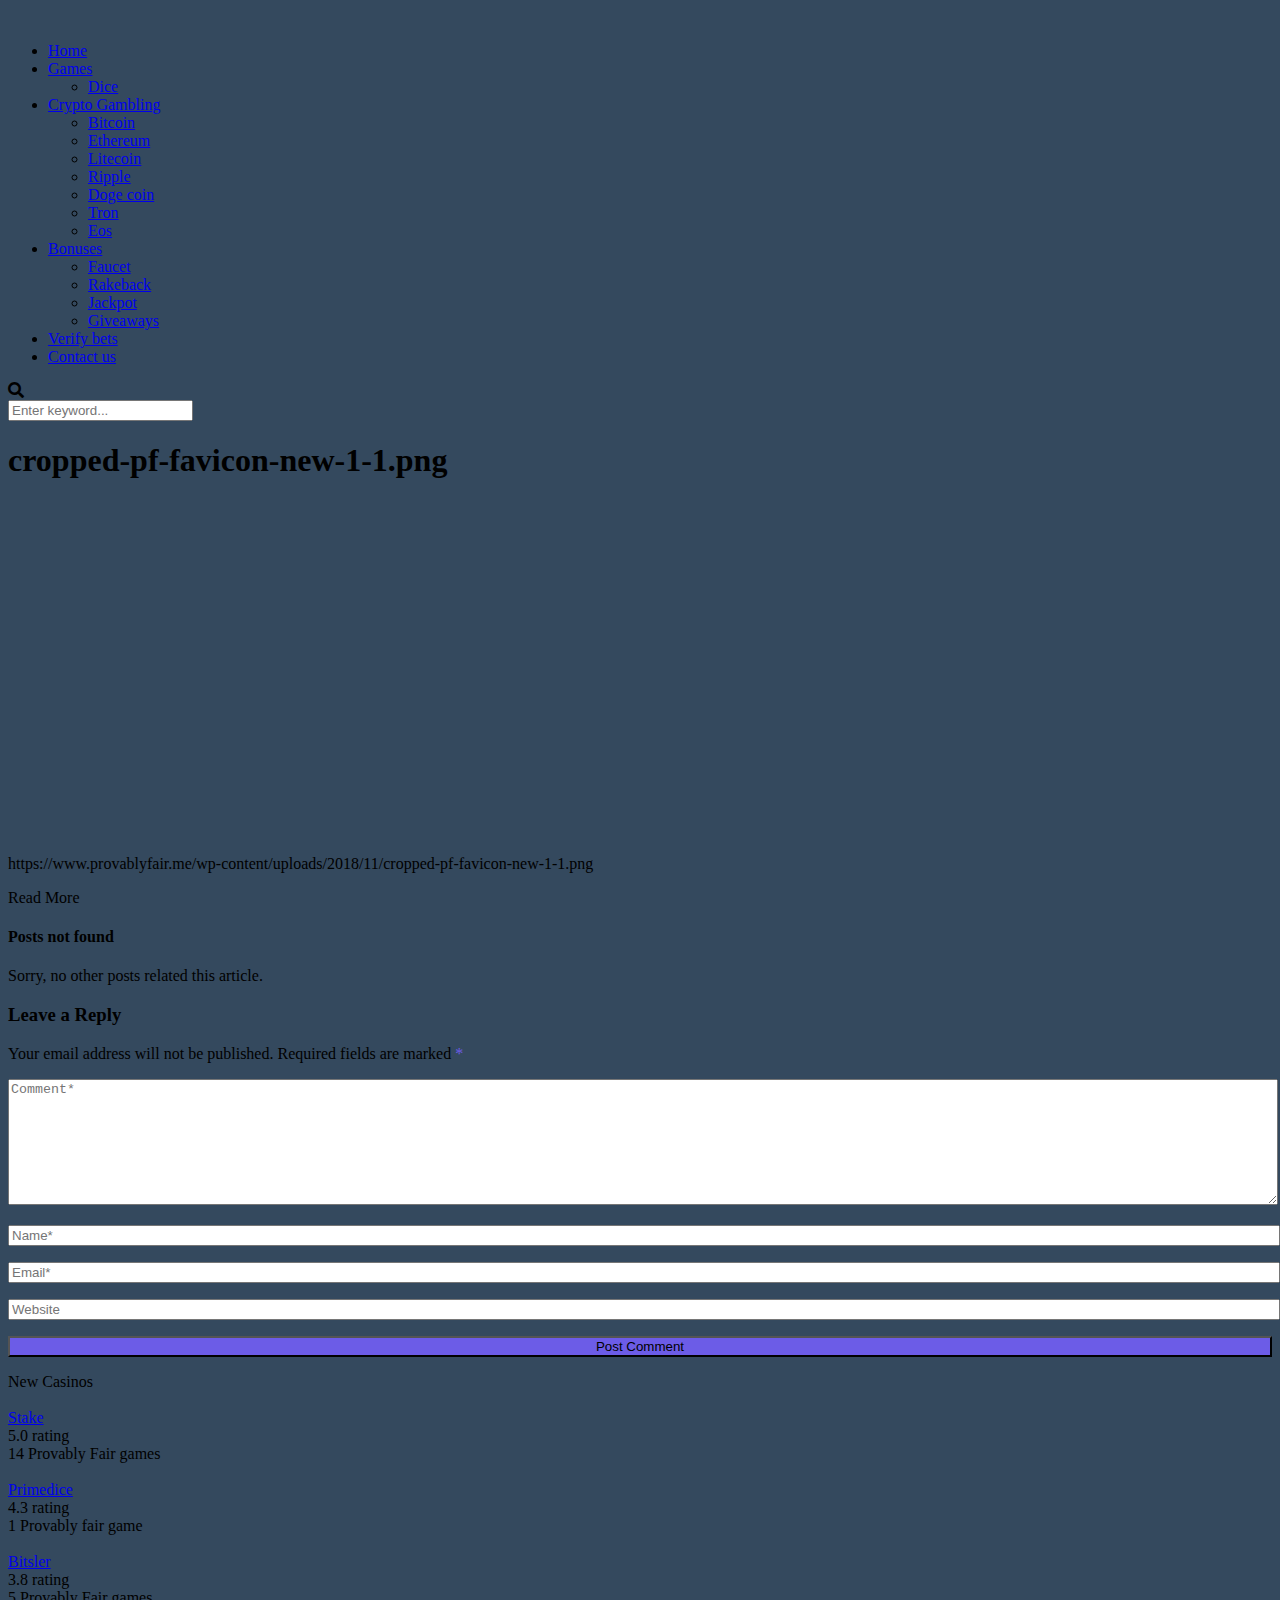
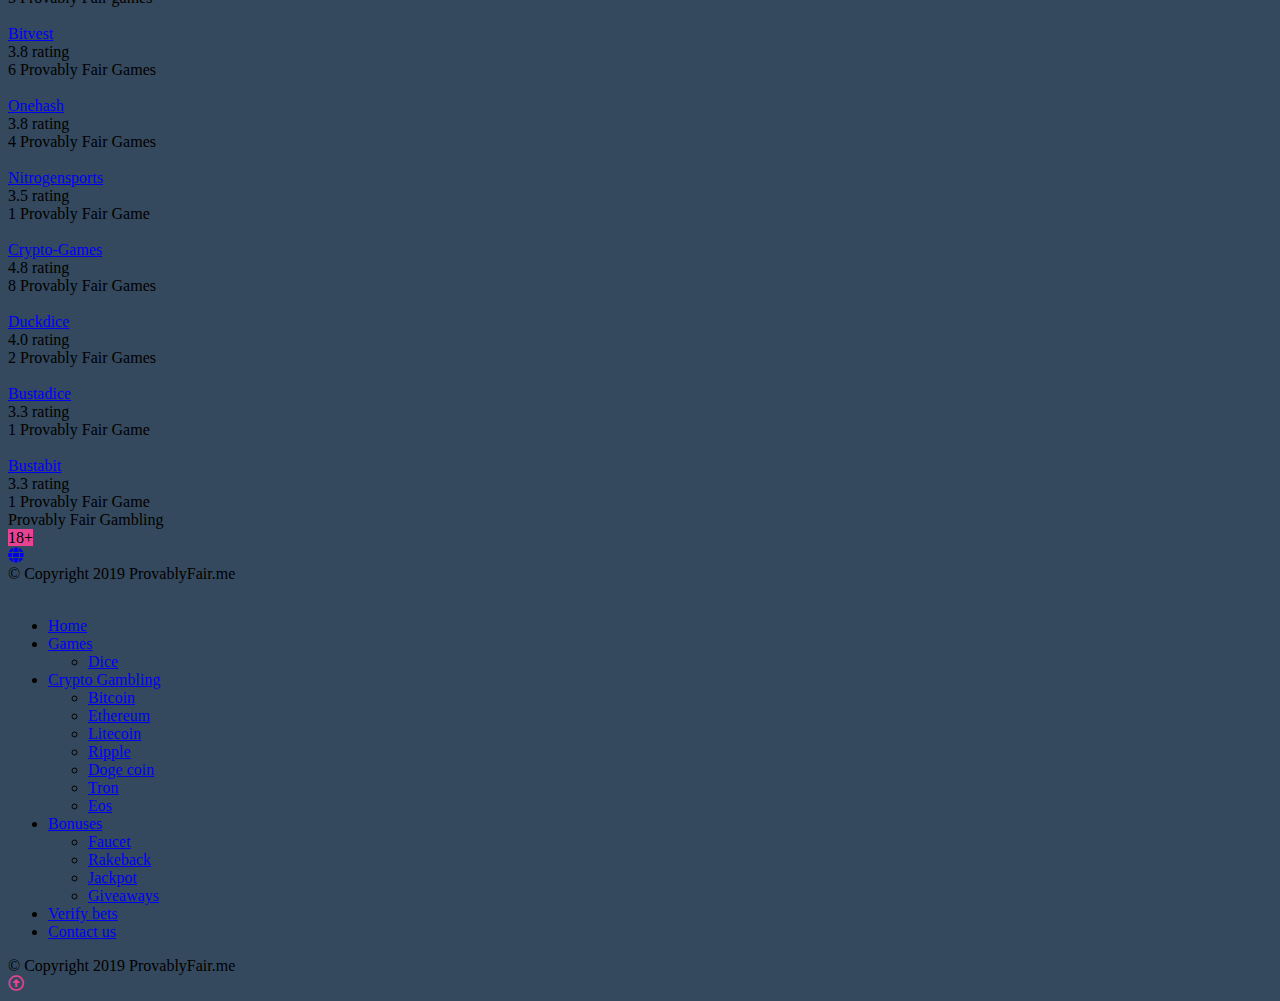
<file: favicon.html>
<!DOCTYPE html>
<html lang="en-US">
<head>
    <meta charset="UTF-8" />
    <meta http-equiv="X-UA-Compatible" content="IE=edge" />
    <meta name="viewport" id="viewport" content="width=device-width, initial-scale=1.0, maximum-scale=1.0, minimum-scale=1.0, user-scalable=no" />
	
	<!-- This site is optimized with the Yoast SEO plugin v14.8 - https://yoast.com/wordpress/plugins/seo/ -->
	<title>cropped-pf-favicon-new-1-1.png - Provably Fair</title>
	<meta name="robots" content="index, follow" />
	<meta name="googlebot" content="index, follow, max-snippet:-1, max-image-preview:large, max-video-preview:-1" />
	<meta name="bingbot" content="index, follow, max-snippet:-1, max-image-preview:large, max-video-preview:-1" />
	<link rel="canonical" href="https://www.provablyfair.me/wp-content/uploads/2018/11/cropped-pf-favicon-new-1-1.png" />
	<meta property="og:locale" content="en_US" />
	<meta property="og:type" content="article" />
	<meta property="og:title" content="cropped-pf-favicon-new-1-1.png - Provably Fair" />
	<meta property="og:description" content="https://www.provablyfair.me/wp-content/uploads/2018/11/cropped-pf-favicon-new-1-1.png" />
	<meta property="og:url" content="https://www.provablyfair.me/wp-content/uploads/2018/11/cropped-pf-favicon-new-1-1.png" />
	<meta property="og:site_name" content="Provably Fair" />
	<meta property="og:image" content="https://www.provablyfair.me/wp-content/uploads/2018/11/cropped-pf-favicon-new-1-1.png" />
	<meta property="og:image:width" content="512" />
	<meta property="og:image:height" content="512" />
	<meta name="twitter:card" content="summary_large_image" />
	<script type="application/ld+json" class="yoast-schema-graph">{"@context":"https://schema.org","@graph":[{"@type":"WebSite","@id":"https://www.provablyfair.me/#website","url":"https://www.provablyfair.me/","name":"Provably Fair","description":"Provably Fair Gambling","potentialAction":[{"@type":"SearchAction","target":"https://www.provablyfair.me/?s={search_term_string}","query-input":"required name=search_term_string"}],"inLanguage":"en-US"},{"@type":"WebPage","@id":"https://www.provablyfair.me/wp-content/uploads/2018/11/cropped-pf-favicon-new-1-1.png#webpage","url":"https://www.provablyfair.me/wp-content/uploads/2018/11/cropped-pf-favicon-new-1-1.png","name":"cropped-pf-favicon-new-1-1.png - Provably Fair","isPartOf":{"@id":"https://www.provablyfair.me/#website"},"datePublished":"2018-11-18T15:27:10+00:00","dateModified":"2018-11-18T15:27:10+00:00","inLanguage":"en-US","potentialAction":[{"@type":"ReadAction","target":["https://www.provablyfair.me/wp-content/uploads/2018/11/cropped-pf-favicon-new-1-1.png"]}]}]}</script>
	<!-- / Yoast SEO plugin. -->


<link rel='dns-prefetch' href='//fonts.googleapis.com' />
<link rel='dns-prefetch' href='//use.fontawesome.com' />
<link rel='dns-prefetch' href='//s.w.org' />
<link rel="alternate" type="application/rss+xml" title="Provably Fair &raquo; Feed" href="https://www.provablyfair.me/feed/" />
<link rel="alternate" type="application/rss+xml" title="Provably Fair &raquo; Comments Feed" href="https://www.provablyfair.me/comments/feed/" />
<link rel="alternate" type="application/rss+xml" title="Provably Fair &raquo; cropped-pf-favicon-new-1-1.png Comments Feed" href="https://www.provablyfair.me/feed/?attachment_id=5409" />
<!-- This site uses the Google Analytics by ExactMetrics plugin v6.2.2 - Using Analytics tracking - https://www.exactmetrics.com/ -->
<script type="text/javascript" data-cfasync="false">
	var em_version         = '6.2.2';
	var em_track_user      = true;
	var em_no_track_reason = '';
	
	var disableStr = 'ga-disable-UA-12041153-2';

	/* Function to detect opted out users */
	function __gaTrackerIsOptedOut() {
		return document.cookie.indexOf(disableStr + '=true') > -1;
	}

	/* Disable tracking if the opt-out cookie exists. */
	if ( __gaTrackerIsOptedOut() ) {
		window[disableStr] = true;
	}

	/* Opt-out function */
	function __gaTrackerOptout() {
	  document.cookie = disableStr + '=true; expires=Thu, 31 Dec 2099 23:59:59 UTC; path=/';
	  window[disableStr] = true;
	}

	if ( 'undefined' === typeof gaOptout ) {
		function gaOptout() {
			__gaTrackerOptout();
		}
	}
	
	if ( em_track_user ) {
		(function(i,s,o,g,r,a,m){i['GoogleAnalyticsObject']=r;i[r]=i[r]||function(){
			(i[r].q=i[r].q||[]).push(arguments)},i[r].l=1*new Date();a=s.createElement(o),
			m=s.getElementsByTagName(o)[0];a.async=1;a.src=g;m.parentNode.insertBefore(a,m)
		})(window,document,'script','//www.google-analytics.com/analytics.js','__gaTracker');

window.ga = __gaTracker;		__gaTracker('create', 'UA-12041153-2', 'auto');
		__gaTracker('set', 'forceSSL', true);
		__gaTracker('send','pageview', location.pathname + location.search + location.hash);
		__gaTracker( function() { window.ga = __gaTracker; } );
	} else {
		console.log( "" );
		(function() {
			/* https://developers.google.com/analytics/devguides/collection/analyticsjs/ */
			var noopfn = function() {
				return null;
			};
			var noopnullfn = function() {
				return null;
			};
			var Tracker = function() {
				return null;
			};
			var p = Tracker.prototype;
			p.get = noopfn;
			p.set = noopfn;
			p.send = noopfn;
			var __gaTracker = function() {
				var len = arguments.length;
				if ( len === 0 ) {
					return;
				}
				var f = arguments[len-1];
				if ( typeof f !== 'object' || f === null || typeof f.hitCallback !== 'function' ) {
					console.log( 'Not running function __gaTracker(' + arguments[0] + " ....) because you are not being tracked. " + em_no_track_reason );
					return;
				}
				try {
					f.hitCallback();
				} catch (ex) {

				}
			};
			__gaTracker.create = function() {
				return new Tracker();
			};
			__gaTracker.getByName = noopnullfn;
			__gaTracker.getAll = function() {
				return [];
			};
			__gaTracker.remove = noopfn;
			window['__gaTracker'] = __gaTracker;
			window.ga = __gaTracker;		})();
		}
</script>
<!-- / Google Analytics by ExactMetrics -->
		<script type="text/javascript">
			window._wpemojiSettings = {"baseUrl":"https:\/\/s.w.org\/images\/core\/emoji\/13.0.0\/72x72\/","ext":".png","svgUrl":"https:\/\/s.w.org\/images\/core\/emoji\/13.0.0\/svg\/","svgExt":".svg","source":{"concatemoji":"https:\/\/www.provablyfair.me\/wp-includes\/js\/wp-emoji-release.min.js?ver=5.5"}};
			!function(e,a,t){var r,n,o,i,p=a.createElement("canvas"),s=p.getContext&&p.getContext("2d");function c(e,t){var a=String.fromCharCode;s.clearRect(0,0,p.width,p.height),s.fillText(a.apply(this,e),0,0);var r=p.toDataURL();return s.clearRect(0,0,p.width,p.height),s.fillText(a.apply(this,t),0,0),r===p.toDataURL()}function l(e){if(!s||!s.fillText)return!1;switch(s.textBaseline="top",s.font="600 32px Arial",e){case"flag":return!c([127987,65039,8205,9895,65039],[127987,65039,8203,9895,65039])&&(!c([55356,56826,55356,56819],[55356,56826,8203,55356,56819])&&!c([55356,57332,56128,56423,56128,56418,56128,56421,56128,56430,56128,56423,56128,56447],[55356,57332,8203,56128,56423,8203,56128,56418,8203,56128,56421,8203,56128,56430,8203,56128,56423,8203,56128,56447]));case"emoji":return!c([55357,56424,8205,55356,57212],[55357,56424,8203,55356,57212])}return!1}function d(e){var t=a.createElement("script");t.src=e,t.defer=t.type="text/javascript",a.getElementsByTagName("head")[0].appendChild(t)}for(i=Array("flag","emoji"),t.supports={everything:!0,everythingExceptFlag:!0},o=0;o<i.length;o++)t.supports[i[o]]=l(i[o]),t.supports.everything=t.supports.everything&&t.supports[i[o]],"flag"!==i[o]&&(t.supports.everythingExceptFlag=t.supports.everythingExceptFlag&&t.supports[i[o]]);t.supports.everythingExceptFlag=t.supports.everythingExceptFlag&&!t.supports.flag,t.DOMReady=!1,t.readyCallback=function(){t.DOMReady=!0},t.supports.everything||(n=function(){t.readyCallback()},a.addEventListener?(a.addEventListener("DOMContentLoaded",n,!1),e.addEventListener("load",n,!1)):(e.attachEvent("onload",n),a.attachEvent("onreadystatechange",function(){"complete"===a.readyState&&t.readyCallback()})),(r=t.source||{}).concatemoji?d(r.concatemoji):r.wpemoji&&r.twemoji&&(d(r.twemoji),d(r.wpemoji)))}(window,document,window._wpemojiSettings);
		</script>
		<style type="text/css">
img.wp-smiley,
img.emoji {
	display: inline !important;
	border: none !important;
	box-shadow: none !important;
	height: 1em !important;
	width: 1em !important;
	margin: 0 .07em !important;
	vertical-align: -0.1em !important;
	background: none !important;
	padding: 0 !important;
}
</style>
	<link rel='stylesheet' id='wp-block-library-css'  href='https://www.provablyfair.me/wp-includes/css/dist/block-library/style.min.css?ver=5.5' type='text/css' media='all' />
<link rel='stylesheet' id='mercury-fonts-css'  href='//fonts.googleapis.com/css?family=Roboto%3A300%2C400%2C700%2C900&#038;ver=3.1.1' type='text/css' media='all' />
<link rel='stylesheet' id='font-awesome-free-css'  href='//use.fontawesome.com/releases/v5.8.2/css/all.css?ver=5.8.2' type='text/css' media='all' />
<link rel='stylesheet' id='owl-carousel-css'  href='https://www.provablyfair.me/wp-content/themes/mercury/css/owl.carousel.min.css?ver=2.3.4' type='text/css' media='all' />
<link rel='stylesheet' id='owl-carousel-animate-css'  href='https://www.provablyfair.me/wp-content/themes/mercury/css/animate.css?ver=2.3.4' type='text/css' media='all' />
<link rel='stylesheet' id='mercury-style-css'  href='https://www.provablyfair.me/wp-content/themes/mercury/style.css?ver=3.1.1' type='text/css' media='all' />
<style id='mercury-style-inline-css' type='text/css'>


/* Main Color */

.has-mercury-main-color,
.home-page .textwidget a:hover,
.space-header-2-top-soc a:hover,
.space-header-menu ul.main-menu li a:hover,
.space-header-menu ul.main-menu li:hover a,
.space-header-2-nav ul.main-menu li a:hover,
.space-header-2-nav ul.main-menu li:hover a,
.space-page-content a:hover,
.space-comments-form-box p.comment-notes span.required,
form.comment-form p.comment-notes span.required {
	color: #6c5ce7;
}

input[type="submit"],
.has-mercury-main-background-color,
.space-block-title span:after,
.space-widget-title span:after,
.space-companies-archive-item-button a,
.space-companies-sidebar-item-button a,
.space-casinos-3-archive-item-count,
.space-games-archive-item-button a,
.space-games-sidebar-item-button a,
.space-aces-single-bonus-info-button-ins a,
.space-bonuses-archive-item-button a,
.home-page .widget_mc4wp_form_widget .space-widget-title::after,
.space-content-section .widget_mc4wp_form_widget .space-widget-title::after {
	background-color: #6c5ce7;
}

.space-header-menu ul.main-menu li a:hover,
.space-header-menu ul.main-menu li:hover a,
.space-header-2-nav ul.main-menu li a:hover,
.space-header-2-nav ul.main-menu li:hover a {
	border-bottom: 2px solid #6c5ce7;
}
.space-header-2-top-soc a:hover {
	border: 1px solid #6c5ce7;
}

/* Second Color */

.has-mercury-second-color,
.space-page-content a,
.space-page-content ul li:before,
.home-page .textwidget ul li:before,
.space-widget ul li a:hover,
.home-page .textwidget a,
#recentcomments li a:hover,
#recentcomments li span.comment-author-link a:hover,
h3.comment-reply-title small a,
.space-companies-sidebar-2-item-desc a,
.space-companies-sidebar-item-title p a,
.space-companies-archive-item-short-desc a,
.space-companies-2-archive-item-desc a,
.space-casinos-3-archive-item-terms-ins a,
.space-casino-content-info a,
.space-casino-style-2-calltoaction-text-ins a,
.space-casino-details-item-title span,
.space-casino-style-2-ratings-all-item-value i,
.space-casino-style-2-calltoaction-text-ins a,
.space-casino-content-short-desc a,
.space-casino-header-short-desc a,
.space-casino-content-rating-stars i,
.space-casino-content-rating-overall .star-rating .star,
.space-companies-archive-item-rating .star-rating .star,
.space-casino-content-logo-stars i,
.space-casino-content-logo-stars .star-rating .star,
.space-companies-2-archive-item-rating .star-rating .star,
.space-casinos-3-archive-item-rating-box .star-rating .star,
.space-casinos-4-archive-item-title .star-rating .star,
.space-companies-sidebar-2-item-rating .star-rating .star,
.space-comments-list-item-date a.comment-reply-link,
.space-categories-list-box ul li a,
#scrolltop,
.widget_mc4wp_form_widget .mc4wp-response a,
.space-header-height.dark .space-header-menu ul.main-menu li a:hover,
.space-header-height.dark .space-header-menu ul.main-menu li:hover a,
.space-header-2-height.dark .space-header-2-nav ul.main-menu li a:hover,
.space-header-2-height.dark .space-header-2-nav ul.main-menu li:hover a,
.space-header-2-height.dark .space-header-2-top-soc a:hover,
.space-casino-header-logo-rating i {
	color: #e84393;
}

.space-title-box-category a,
.has-mercury-second-background-color,
.space-casino-details-item-links a:hover,
.space-news-2-small-item-img-category a,
.space-news-2-item-big-box-category span,
.space-block-title span:before,
.space-widget-title span:before,
.space-news-4-item.small-news-block .space-news-4-item-img-category a,
.space-news-4-item.big-news-block .space-news-4-item-top-category span,
.space-news-6-item-top-category span,
.space-news-7-item-category span,
.space-news-3-item-img-category a,
.space-news-8-item-title-category span,
.space-news-9-item-info-category span,
.space-archive-loop-item-img-category a,
.space-casinos-3-archive-item:first-child .space-casinos-3-archive-item-count,
.space-single-bonus.space-dark-style .space-aces-single-bonus-info-button-ins a,
.space-bonuses-archive-item.space-dark-style .space-bonuses-archive-item-button a,
nav.pagination a,
nav.comments-pagination a,
nav.pagination-post a span.page-number,
.widget_tag_cloud a,
.space-footer-top-age span,
.space-footer-top-soc a:hover,
.home-page .widget_mc4wp_form_widget .mc4wp-form-fields .space-subscribe-filds button,
.space-content-section .widget_mc4wp_form_widget .mc4wp-form-fields .space-subscribe-filds button {
	background-color: #e84393;
}

.space-footer-top-soc a:hover,
.space-header-2-height.dark .space-header-2-top-soc a:hover,
.space-categories-list-box ul li a {
	border: 1px solid #e84393;
}

.space-header-height.dark .space-header-menu ul.main-menu li a:hover,
.space-header-height.dark .space-header-menu ul.main-menu li:hover a,
.space-header-2-height.dark .space-header-2-nav ul.main-menu li a:hover,
.space-header-2-height.dark .space-header-2-nav ul.main-menu li:hover a {
	border-bottom: 2px solid #e84393;
}
</style>
<link rel='stylesheet' id='mercury-media-css'  href='https://www.provablyfair.me/wp-content/themes/mercury/css/media.css?ver=3.1.1' type='text/css' media='all' />
<script type='text/javascript' id='exactmetrics-frontend-script-js-extra'>
/* <![CDATA[ */
var exactmetrics_frontend = {"js_events_tracking":"true","download_extensions":"zip,mp3,mpeg,pdf,docx,pptx,xlsx,rar","inbound_paths":"[{\"path\":\"\\\/go\\\/\",\"label\":\"affiliate\"},{\"path\":\"\\\/recommend\\\/\",\"label\":\"affiliate\"},{\"path\":\"\\\/out\\\/\",\"label\":\"Affiliate\"}]","home_url":"https:\/\/www.provablyfair.me","hash_tracking":"true"};
/* ]]> */
</script>
<script type='text/javascript' src='https://www.provablyfair.me/wp-content/plugins/google-analytics-dashboard-for-wp/assets/js/frontend.min.js?ver=6.2.2' id='exactmetrics-frontend-script-js'></script>
<script type='text/javascript' src='https://www.provablyfair.me/wp-includes/js/jquery/jquery.js?ver=1.12.4-wp' id='jquery-js'></script>
<link rel="https://api.w.org/" href="https://www.provablyfair.me/wp-json/" /><link rel="alternate" type="application/json" href="https://www.provablyfair.me/wp-json/wp/v2/media/5409" /><link rel="EditURI" type="application/rsd+xml" title="RSD" href="https://www.provablyfair.me/xmlrpc.php?rsd" />
<link rel="wlwmanifest" type="application/wlwmanifest+xml" href="https://www.provablyfair.me/wp-includes/wlwmanifest.xml" /> 
<meta name="generator" content="WordPress 5.5" />
<link rel='shortlink' href='https://www.provablyfair.me/?p=5409' />
<link rel="alternate" type="application/json+oembed" href="https://www.provablyfair.me/wp-json/oembed/1.0/embed?url=https%3A%2F%2Fwww.provablyfair.me%2Fcropped-pf-favicon-new-1-1-png%2F" />
<link rel="alternate" type="text/xml+oembed" href="https://www.provablyfair.me/wp-json/oembed/1.0/embed?url=https%3A%2F%2Fwww.provablyfair.me%2Fcropped-pf-favicon-new-1-1-png%2F&#038;format=xml" />
		<script>
			document.documentElement.className = document.documentElement.className.replace( 'no-js', 'js' );
		</script>
				<style>
			.no-js img.lazyload { display: none; }
			figure.wp-block-image img.lazyloading { min-width: 150px; }
							.lazyload, .lazyloading { opacity: 0; }
				.lazyloaded {
					opacity: 1;
					transition: opacity 400ms;
					transition-delay: 0ms;
				}
					</style>
		<meta name="theme-color" content="#222222" />
<meta name="msapplication-navbutton-color" content="#222222" /> 
<meta name="apple-mobile-web-app-status-bar-style" content="#222222" />
<style type="text/css" id="custom-background-css">
body.custom-background { background-color: #34495e; }
</style>
	<link rel="icon" href="https://www.provablyfair.me/wp-content/uploads/2019/10/cropped-Provabyfair-favicon-32x32.png" sizes="32x32" />
<link rel="icon" href="https://www.provablyfair.me/wp-content/uploads/2019/10/cropped-Provabyfair-favicon-192x192.png" sizes="192x192" />
<link rel="apple-touch-icon" href="https://www.provablyfair.me/wp-content/uploads/2019/10/cropped-Provabyfair-favicon-180x180.png" />
<meta name="msapplication-TileImage" content="https://www.provablyfair.me/wp-content/uploads/2019/10/cropped-Provabyfair-favicon-270x270.png" />
		<style type="text/css" id="wp-custom-css">
			.space-page-content-meta.box-100.relative {display:none!important; }

.space-page-content input[type="text"],
.space-page-content input[type="tel"],
.space-page-content input[type="email"],
.space-page-content input[type="password"],
.space-page-content input[type="url"],
.space-page-content input[type="submit"],
.space-page-content textarea,
.space-page-content select 
{
	width: 100%;
	}
		</style>
		</head>
<body class="attachment attachment-template-default single single-attachment postid-5409 attachmentid-5409 attachment-png custom-background wp-custom-logo">
<div class="space-box relative enabled">

<!-- Header Start -->

<div class="space-header-height relative  dark">
	<div class="space-header-wrap space-header-float relative">
				<div class="space-header relative">
			<div class="space-header-ins space-wrapper relative">
				<div class="space-header-logo box-25 left relative">
					<div class="space-header-logo-ins relative">
						<a href="https://www.provablyfair.me/" title="Provably Fair"><img  alt="Provably Fair" data-src="https://www.provablyfair.me/wp-content/uploads/2018/02/cropped-logo-footer.png" class="lazyload" src="[data-uri]"><noscript><img  alt="Provably Fair" data-src="https://www.provablyfair.me/wp-content/uploads/2018/02/cropped-logo-footer.png" class="lazyload" src="[data-uri]"><noscript><img src="https://www.provablyfair.me/wp-content/uploads/2018/02/cropped-logo-footer.png" alt="Provably Fair"></noscript></noscript></a>					</div>
				</div>
				<div class="space-header-menu box-75 left relative">
					<ul id="menu-main-menu" class="main-menu"><li id="menu-item-5769" class="menu-item menu-item-type-custom menu-item-object-custom menu-item-home menu-item-5769"><a href="https://www.provablyfair.me">Home</a></li>
<li id="menu-item-167" class="menu-item menu-item-type-post_type menu-item-object-page menu-item-has-children menu-item-167"><a href="https://www.provablyfair.me/provably-fair-games/">Games</a>
<ul class="sub-menu">
	<li id="menu-item-5918" class="menu-item menu-item-type-taxonomy menu-item-object-game-category menu-item-5918"><a href="https://www.provablyfair.me/game-category/dice/">Dice</a></li>
</ul>
</li>
<li id="menu-item-5922" class="menu-item menu-item-type-post_type menu-item-object-page menu-item-has-children menu-item-5922"><a href="https://www.provablyfair.me/crypto-gambling/">Crypto Gambling</a>
<ul class="sub-menu">
	<li id="menu-item-5924" class="menu-item menu-item-type-taxonomy menu-item-object-deposit-method menu-item-5924"><a href="https://www.provablyfair.me/deposit-method/btc/">Bitcoin</a></li>
	<li id="menu-item-5929" class="menu-item menu-item-type-taxonomy menu-item-object-deposit-method menu-item-5929"><a href="https://www.provablyfair.me/deposit-method/eth/">Ethereum</a></li>
	<li id="menu-item-5925" class="menu-item menu-item-type-taxonomy menu-item-object-deposit-method menu-item-5925"><a href="https://www.provablyfair.me/deposit-method/ltc/">Litecoin</a></li>
	<li id="menu-item-5926" class="menu-item menu-item-type-taxonomy menu-item-object-deposit-method menu-item-5926"><a href="https://www.provablyfair.me/deposit-method/xrp/">Ripple</a></li>
	<li id="menu-item-5928" class="menu-item menu-item-type-taxonomy menu-item-object-deposit-method menu-item-5928"><a href="https://www.provablyfair.me/deposit-method/doge/">Doge coin</a></li>
	<li id="menu-item-5923" class="menu-item menu-item-type-taxonomy menu-item-object-deposit-method menu-item-5923"><a href="https://www.provablyfair.me/deposit-method/trx/">Tron</a></li>
	<li id="menu-item-5927" class="menu-item menu-item-type-taxonomy menu-item-object-deposit-method menu-item-5927"><a href="https://www.provablyfair.me/deposit-method/eos/">Eos</a></li>
</ul>
</li>
<li id="menu-item-170" class="new menu-item menu-item-type-post_type menu-item-object-page menu-item-has-children menu-item-170"><a href="https://www.provablyfair.me/bonuses/">Bonuses</a>
<ul class="sub-menu">
	<li id="menu-item-5931" class="menu-item menu-item-type-taxonomy menu-item-object-bonus-category menu-item-5931"><a href="https://www.provablyfair.me/bonus-category/faucet/">Faucet</a></li>
	<li id="menu-item-5930" class="menu-item menu-item-type-taxonomy menu-item-object-bonus-category menu-item-5930"><a href="https://www.provablyfair.me/bonus-category/rakeback/">Rakeback</a></li>
	<li id="menu-item-5932" class="menu-item menu-item-type-taxonomy menu-item-object-bonus-category menu-item-5932"><a href="https://www.provablyfair.me/bonus-category/jackpot/">Jackpot</a></li>
	<li id="menu-item-5933" class="menu-item menu-item-type-taxonomy menu-item-object-bonus-category menu-item-5933"><a href="https://www.provablyfair.me/bonus-category/giveaways/">Giveaways</a></li>
</ul>
</li>
<li id="menu-item-5837" class="menu-item menu-item-type-post_type menu-item-object-page menu-item-5837"><a href="https://www.provablyfair.me/verify-bets/">Verify bets</a></li>
<li id="menu-item-5775" class="menu-item menu-item-type-post_type menu-item-object-page menu-item-5775"><a href="https://www.provablyfair.me/contact/">Contact us</a></li>
</ul>					<div class="space-header-search absolute">
						<i class="fas fa-search desktop-search-button"></i>
					</div>
					<div class="space-mobile-menu-icon absolute">
						<div></div>
						<div></div>
						<div></div>
					</div>
				</div>
			</div>
		</div>
	</div>
</div>
<div class="space-header-search-block fixed">
	<div class="space-header-search-block-ins absolute">
				<form role="search" method="get" class="space-default-search-form" action="https://www.provablyfair.me/">
			<input type="search" value="" name="s" placeholder="Enter keyword...">
		</form>	</div>
	<div class="space-close-icon desktop-search-close-button absolute">
		<div class="to-right absolute"></div>
		<div class="to-left absolute"></div>
	</div>
</div>

<!-- Header End -->
<div id="post-5409" class="post-5409 attachment type-attachment status-inherit hentry">

	<!-- Title Box Start -->

<div class="space-title-box box-100 relative">
	<div class="space-title-box-ins space-page-wrapper relative">
		<div class="space-title-box-h1 relative">
			<h1>cropped-pf-favicon-new-1-1.png</h1>
								</div>
	</div>
</div>
<div class="space-title-box-category-wrap relative">
	<div class="space-title-box-category relative">
			</div>
</div>

<!-- Title Box End -->

<!-- Page Section Start -->

<div class="space-page-section box-100 relative">
	<div class="space-page-section-ins space-page-wrapper relative">
		<div class="space-content-section box-75 left relative">
			<div class="space-page-content-wrap relative">

								
				<div class="space-page-content-meta box-100 relative">
					<div class="space-page-content-meta-avatar absolute">
						<img alt=''  data-srcset="https://secure.gravatar.com/avatar/16a6a7e147f80178bb6c0989a2dbf324?s=100&#038;d=retro&#038;r=g 2x"  height='50' width='50' loading='lazy' data-src="https://secure.gravatar.com/avatar/16a6a7e147f80178bb6c0989a2dbf324?s=50&#038;d=retro&#038;r=g" class="avatar avatar-50 photo lazyload" src="[data-uri]" /><noscript><img alt='' src='https://secure.gravatar.com/avatar/16a6a7e147f80178bb6c0989a2dbf324?s=50&#038;d=retro&#038;r=g' srcset="https://secure.gravatar.com/avatar/16a6a7e147f80178bb6c0989a2dbf324?s=100&#038;d=retro&#038;r=g 2x" class='avatar avatar-50 photo' height='50' width='50' loading='lazy'/></noscript>					</div>
					<div class="space-page-content-meta-ins relative">
						<div class="space-page-content-meta-author relative">
							by <a href="https://www.provablyfair.me/author/admin/" title="Posts by admin" rel="author">admin</a>						</div>
						<div class="space-page-content-meta-data relative">
							<div class="space-page-content-meta-data-ins relative">
								<span class="date"><i class="far fa-clock"></i> November 18, 2018</span><span><i class="far fa-comment"></i> 0</span><span><i class="fas fa-eye"></i> 40</span>							</div>
						</div>
					</div>
				</div>

				
				<div class="space-page-content-featured-img box-100 relative">
					<img  alt="cropped-pf-favicon-new-1-1.png"  data-src="https://www.provablyfair.me/wp-content/uploads/2018/11/cropped-pf-favicon-new-1-1.png" class="space-desktop-view lazyload" src="[data-uri]"><noscript><img src="https://www.provablyfair.me/wp-content/uploads/2018/11/cropped-pf-favicon-new-1-1.png" alt="cropped-pf-favicon-new-1-1.png" class="space-desktop-view"></noscript>
					<img  alt="cropped-pf-favicon-new-1-1.png"  data-src="https://www.provablyfair.me/wp-content/uploads/2018/11/cropped-pf-favicon-new-1-1.png" class="space-mobile-view lazyload" src="[data-uri]"><noscript><img src="https://www.provablyfair.me/wp-content/uploads/2018/11/cropped-pf-favicon-new-1-1.png" alt="cropped-pf-favicon-new-1-1.png" class="space-mobile-view"></noscript>
									</div>

				
				<div class="space-page-content-box-wrap relative">
					<div class="space-page-content box-100 relative">
						<p class="attachment"><a href='https://www.provablyfair.me/wp-content/uploads/2018/11/cropped-pf-favicon-new-1-1.png'><img width="300" height="300"   alt="" loading="lazy" data-srcset="https://www.provablyfair.me/wp-content/uploads/2018/11/cropped-pf-favicon-new-1-1-300x300.png 300w, https://www.provablyfair.me/wp-content/uploads/2018/11/cropped-pf-favicon-new-1-1-150x150.png 150w, https://www.provablyfair.me/wp-content/uploads/2018/11/cropped-pf-favicon-new-1-1-270x270.png 270w, https://www.provablyfair.me/wp-content/uploads/2018/11/cropped-pf-favicon-new-1-1-192x192.png 192w, https://www.provablyfair.me/wp-content/uploads/2018/11/cropped-pf-favicon-new-1-1-180x180.png 180w, https://www.provablyfair.me/wp-content/uploads/2018/11/cropped-pf-favicon-new-1-1-32x32.png 32w, https://www.provablyfair.me/wp-content/uploads/2018/11/cropped-pf-favicon-new-1-1.png 512w"  data-src="https://www.provablyfair.me/wp-content/uploads/2018/11/cropped-pf-favicon-new-1-1-300x300.png" data-sizes="(max-width: 300px) 100vw, 300px" class="attachment-medium size-medium lazyload" src="[data-uri]" /><noscript><img width="300" height="300" src="https://www.provablyfair.me/wp-content/uploads/2018/11/cropped-pf-favicon-new-1-1-300x300.png" class="attachment-medium size-medium" alt="" loading="lazy" srcset="https://www.provablyfair.me/wp-content/uploads/2018/11/cropped-pf-favicon-new-1-1-300x300.png 300w, https://www.provablyfair.me/wp-content/uploads/2018/11/cropped-pf-favicon-new-1-1-150x150.png 150w, https://www.provablyfair.me/wp-content/uploads/2018/11/cropped-pf-favicon-new-1-1-270x270.png 270w, https://www.provablyfair.me/wp-content/uploads/2018/11/cropped-pf-favicon-new-1-1-192x192.png 192w, https://www.provablyfair.me/wp-content/uploads/2018/11/cropped-pf-favicon-new-1-1-180x180.png 180w, https://www.provablyfair.me/wp-content/uploads/2018/11/cropped-pf-favicon-new-1-1-32x32.png 32w, https://www.provablyfair.me/wp-content/uploads/2018/11/cropped-pf-favicon-new-1-1.png 512w" sizes="(max-width: 300px) 100vw, 300px" /></noscript></a></p>
<p>https://www.provablyfair.me/wp-content/uploads/2018/11/cropped-pf-favicon-new-1-1.png</p>
					</div>
				</div>

								
				
			</div>

			
			<!-- Read More Start -->

						<div class="space-news-3 box-100 read-more-block relative">
				<div class="space-news-3-ins space-page-wrapper relative">
					<div class="space-block-title relative">
						<span>Read More</span>
					</div>
					<div class="space-news-3-items box-100 relative">

						
						<div class="space-page-content-wrap relative">
							<div class="space-page-content page-template box-100 relative">
								<h4>Posts not found</h4>
								<p>
									Sorry, no other posts related this article.								</p>
							</div>
						</div>

						
					</div>
				</div>
			</div>
			<!-- Read More End -->

			
			
			<!-- Comments Start -->

							<div id="comments" class="space-comments box-100 relative">
					<div class="space-comments-ins case-15 white relative">
						<div class="space-comments-wrap space-page-content relative">

								<div id="respond" class="comment-respond">
		<h3 id="reply-title" class="comment-reply-title">Leave a Reply <small><a rel="nofollow" id="cancel-comment-reply-link" href="/cropped-pf-favicon-new-1-1-png/#respond" style="display:none;">Cancel reply</a></small></h3><form action="https://www.provablyfair.me/wp-comments-post.php" method="post" id="commentform" class="comment-form"><p class="comment-notes"><span id="email-notes">Your email address will not be published.</span> Required fields are marked <span class="required">*</span></p><p class="comment-form-comment"><textarea id="comment" name="comment" cols="45" rows="8"  aria-required="true" required="required" placeholder="Comment*"></textarea></p><p class="comment-form-author"><input id="author" name="author" type="text" value="" size="30" placeholder="Name*" /></p>
<p class="comment-form-email"><input id="email" name="email" type="email" value="" size="30" aria-describedby="email-notes" placeholder="Email*" /></p>
<p class="comment-form-url"><input id="url" name="url" type="url" value="" size="30" placeholder="Website" /></p>
<p class="form-submit"><input name="submit" type="submit" id="submit" class="submit" value="Post Comment" /> <input type='hidden' name='comment_post_ID' value='5409' id='comment_post_ID' />
<input type='hidden' name='comment_parent' id='comment_parent' value='0' />
</p></form>	</div><!-- #respond -->
							</div>
					</div>
				</div>
			<!-- Comments End -->

			
		</div>
		<div class="space-sidebar-section box-25 right relative">

				
	<div class="space-widget relative space-companies-sidebar-2-widget">

				<div class="space-block-title relative">
			<span>New Casinos</span>
		</div>
		
		<div class="space-companies-sidebar-2-items-wrap relative">
			<div class="space-companies-sidebar-2-items box-100 relative">

				
				<div class="space-companies-sidebar-2-item box-100 relative">
					<div class="space-companies-sidebar-2-item-ins relative">
						<div class="space-companies-sidebar-2-item-img left relative">
														<a href="https://www.provablyfair.me/casino/stake-verifier/" title="Stake">
								<img  alt="Stake" data-src="https://www.provablyfair.me/wp-content/uploads/2019/05/stake-bitcoin-casino-provably-fair-100x100.jpg" class="lazyload" src="[data-uri]"><noscript><img src="https://www.provablyfair.me/wp-content/uploads/2019/05/stake-bitcoin-casino-provably-fair-100x100.jpg" alt="Stake"></noscript>
							</a>
													</div>

						<div class="space-companies-sidebar-2-item-title-box left relative">
							<div class="space-companies-sidebar-2-item-title-box-ins relative">
								<div class="space-companies-sidebar-2-item-title relative">
									<a href="https://www.provablyfair.me/casino/stake-verifier/" title="Stake">Stake</a>
								</div>
								<div class="space-companies-sidebar-2-item-rating relative">
									<div class="star-rating"><span class="screen-reader-text">5.0 rating</span><div class="star star-full" aria-hidden="true"></div><div class="star star-full" aria-hidden="true"></div><div class="star star-full" aria-hidden="true"></div><div class="star star-full" aria-hidden="true"></div><div class="star star-full" aria-hidden="true"></div></div>								</div>

																<div class="space-companies-sidebar-2-item-desc relative">
									14 Provably Fair games								</div>
								
							</div>
						</div>
					</div>
				</div>

				
				<div class="space-companies-sidebar-2-item box-100 relative">
					<div class="space-companies-sidebar-2-item-ins relative">
						<div class="space-companies-sidebar-2-item-img left relative">
														<a href="https://www.provablyfair.me/casino/primedice-verifier/" title="Primedice">
								<img  alt="Primedice" data-src="https://www.provablyfair.me/wp-content/uploads/2019/10/primedice-bitcoin-casino-100x100.jpg" class="lazyload" src="[data-uri]"><noscript><img src="https://www.provablyfair.me/wp-content/uploads/2019/10/primedice-bitcoin-casino-100x100.jpg" alt="Primedice"></noscript>
							</a>
													</div>

						<div class="space-companies-sidebar-2-item-title-box left relative">
							<div class="space-companies-sidebar-2-item-title-box-ins relative">
								<div class="space-companies-sidebar-2-item-title relative">
									<a href="https://www.provablyfair.me/casino/primedice-verifier/" title="Primedice">Primedice</a>
								</div>
								<div class="space-companies-sidebar-2-item-rating relative">
									<div class="star-rating"><span class="screen-reader-text">4.3 rating</span><div class="star star-full" aria-hidden="true"></div><div class="star star-full" aria-hidden="true"></div><div class="star star-full" aria-hidden="true"></div><div class="star star-full" aria-hidden="true"></div><div class="star star-half" aria-hidden="true"></div></div>								</div>

																<div class="space-companies-sidebar-2-item-desc relative">
									1 Provably fair game								</div>
								
							</div>
						</div>
					</div>
				</div>

				
				<div class="space-companies-sidebar-2-item box-100 relative">
					<div class="space-companies-sidebar-2-item-ins relative">
						<div class="space-companies-sidebar-2-item-img left relative">
														<a href="https://www.provablyfair.me/casino/bitsler-verifier/" title="Bitsler">
								<img  alt="Bitsler" data-src="https://www.provablyfair.me/wp-content/uploads/2019/10/bitsler-bitcoin-casino-100x100.jpg" class="lazyload" src="[data-uri]"><noscript><img src="https://www.provablyfair.me/wp-content/uploads/2019/10/bitsler-bitcoin-casino-100x100.jpg" alt="Bitsler"></noscript>
							</a>
													</div>

						<div class="space-companies-sidebar-2-item-title-box left relative">
							<div class="space-companies-sidebar-2-item-title-box-ins relative">
								<div class="space-companies-sidebar-2-item-title relative">
									<a href="https://www.provablyfair.me/casino/bitsler-verifier/" title="Bitsler">Bitsler</a>
								</div>
								<div class="space-companies-sidebar-2-item-rating relative">
									<div class="star-rating"><span class="screen-reader-text">3.8 rating</span><div class="star star-full" aria-hidden="true"></div><div class="star star-full" aria-hidden="true"></div><div class="star star-full" aria-hidden="true"></div><div class="star star-half" aria-hidden="true"></div><div class="star star-empty" aria-hidden="true"></div></div>								</div>

																<div class="space-companies-sidebar-2-item-desc relative">
									5 Provably Fair games								</div>
								
							</div>
						</div>
					</div>
				</div>

				
				<div class="space-companies-sidebar-2-item box-100 relative">
					<div class="space-companies-sidebar-2-item-ins relative">
						<div class="space-companies-sidebar-2-item-img left relative">
														<a href="https://www.provablyfair.me/casino/bitvest-verifier/" title="Bitvest">
								<img  alt="Bitvest" data-src="https://www.provablyfair.me/wp-content/uploads/2019/05/bitvest-bitcoin-casino-100x100.jpg" class="lazyload" src="[data-uri]"><noscript><img src="https://www.provablyfair.me/wp-content/uploads/2019/05/bitvest-bitcoin-casino-100x100.jpg" alt="Bitvest"></noscript>
							</a>
													</div>

						<div class="space-companies-sidebar-2-item-title-box left relative">
							<div class="space-companies-sidebar-2-item-title-box-ins relative">
								<div class="space-companies-sidebar-2-item-title relative">
									<a href="https://www.provablyfair.me/casino/bitvest-verifier/" title="Bitvest">Bitvest</a>
								</div>
								<div class="space-companies-sidebar-2-item-rating relative">
									<div class="star-rating"><span class="screen-reader-text">3.8 rating</span><div class="star star-full" aria-hidden="true"></div><div class="star star-full" aria-hidden="true"></div><div class="star star-full" aria-hidden="true"></div><div class="star star-half" aria-hidden="true"></div><div class="star star-empty" aria-hidden="true"></div></div>								</div>

																<div class="space-companies-sidebar-2-item-desc relative">
									6 Provably Fair Games								</div>
								
							</div>
						</div>
					</div>
				</div>

				
				<div class="space-companies-sidebar-2-item box-100 relative">
					<div class="space-companies-sidebar-2-item-ins relative">
						<div class="space-companies-sidebar-2-item-img left relative">
														<a href="https://www.provablyfair.me/casino/onehash-verifier/" title="Onehash">
								<img  alt="Onehash" data-src="https://www.provablyfair.me/wp-content/uploads/2019/10/onehash-bitcoin-casino-100x100.jpg" class="lazyload" src="[data-uri]"><noscript><img src="https://www.provablyfair.me/wp-content/uploads/2019/10/onehash-bitcoin-casino-100x100.jpg" alt="Onehash"></noscript>
							</a>
													</div>

						<div class="space-companies-sidebar-2-item-title-box left relative">
							<div class="space-companies-sidebar-2-item-title-box-ins relative">
								<div class="space-companies-sidebar-2-item-title relative">
									<a href="https://www.provablyfair.me/casino/onehash-verifier/" title="Onehash">Onehash</a>
								</div>
								<div class="space-companies-sidebar-2-item-rating relative">
									<div class="star-rating"><span class="screen-reader-text">3.8 rating</span><div class="star star-full" aria-hidden="true"></div><div class="star star-full" aria-hidden="true"></div><div class="star star-full" aria-hidden="true"></div><div class="star star-half" aria-hidden="true"></div><div class="star star-empty" aria-hidden="true"></div></div>								</div>

																<div class="space-companies-sidebar-2-item-desc relative">
									4 Provably Fair Games								</div>
								
							</div>
						</div>
					</div>
				</div>

				
				<div class="space-companies-sidebar-2-item box-100 relative">
					<div class="space-companies-sidebar-2-item-ins relative">
						<div class="space-companies-sidebar-2-item-img left relative">
														<a href="https://www.provablyfair.me/casino/nitrogensports-verifier/" title="Nitrogensports">
								<img  alt="Nitrogensports" data-src="https://www.provablyfair.me/wp-content/uploads/2019/10/nitrogensports-bitcoin-casino-100x100.jpg" class="lazyload" src="[data-uri]"><noscript><img src="https://www.provablyfair.me/wp-content/uploads/2019/10/nitrogensports-bitcoin-casino-100x100.jpg" alt="Nitrogensports"></noscript>
							</a>
													</div>

						<div class="space-companies-sidebar-2-item-title-box left relative">
							<div class="space-companies-sidebar-2-item-title-box-ins relative">
								<div class="space-companies-sidebar-2-item-title relative">
									<a href="https://www.provablyfair.me/casino/nitrogensports-verifier/" title="Nitrogensports">Nitrogensports</a>
								</div>
								<div class="space-companies-sidebar-2-item-rating relative">
									<div class="star-rating"><span class="screen-reader-text">3.5 rating</span><div class="star star-full" aria-hidden="true"></div><div class="star star-full" aria-hidden="true"></div><div class="star star-full" aria-hidden="true"></div><div class="star star-half" aria-hidden="true"></div><div class="star star-empty" aria-hidden="true"></div></div>								</div>

																<div class="space-companies-sidebar-2-item-desc relative">
									1 Provably Fair Game								</div>
								
							</div>
						</div>
					</div>
				</div>

				
				<div class="space-companies-sidebar-2-item box-100 relative">
					<div class="space-companies-sidebar-2-item-ins relative">
						<div class="space-companies-sidebar-2-item-img left relative">
														<a href="https://www.provablyfair.me/casino/crypto-games-verifier/" title="Crypto-Games">
								<img  alt="Crypto-Games" data-src="https://www.provablyfair.me/wp-content/uploads/2019/10/cryptogames-bitcoin-casino-100x100.jpg" class="lazyload" src="[data-uri]"><noscript><img src="https://www.provablyfair.me/wp-content/uploads/2019/10/cryptogames-bitcoin-casino-100x100.jpg" alt="Crypto-Games"></noscript>
							</a>
													</div>

						<div class="space-companies-sidebar-2-item-title-box left relative">
							<div class="space-companies-sidebar-2-item-title-box-ins relative">
								<div class="space-companies-sidebar-2-item-title relative">
									<a href="https://www.provablyfair.me/casino/crypto-games-verifier/" title="Crypto-Games">Crypto-Games</a>
								</div>
								<div class="space-companies-sidebar-2-item-rating relative">
									<div class="star-rating"><span class="screen-reader-text">4.8 rating</span><div class="star star-full" aria-hidden="true"></div><div class="star star-full" aria-hidden="true"></div><div class="star star-full" aria-hidden="true"></div><div class="star star-full" aria-hidden="true"></div><div class="star star-half" aria-hidden="true"></div></div>								</div>

																<div class="space-companies-sidebar-2-item-desc relative">
									8 Provably Fair Games								</div>
								
							</div>
						</div>
					</div>
				</div>

				
				<div class="space-companies-sidebar-2-item box-100 relative">
					<div class="space-companies-sidebar-2-item-ins relative">
						<div class="space-companies-sidebar-2-item-img left relative">
														<a href="https://www.provablyfair.me/casino/duckdice-verifier/" title="Duckdice">
								<img  alt="Duckdice" data-src="https://www.provablyfair.me/wp-content/uploads/2019/10/duckdice-bitcoin-casino-100x100.jpg" class="lazyload" src="[data-uri]"><noscript><img src="https://www.provablyfair.me/wp-content/uploads/2019/10/duckdice-bitcoin-casino-100x100.jpg" alt="Duckdice"></noscript>
							</a>
													</div>

						<div class="space-companies-sidebar-2-item-title-box left relative">
							<div class="space-companies-sidebar-2-item-title-box-ins relative">
								<div class="space-companies-sidebar-2-item-title relative">
									<a href="https://www.provablyfair.me/casino/duckdice-verifier/" title="Duckdice">Duckdice</a>
								</div>
								<div class="space-companies-sidebar-2-item-rating relative">
									<div class="star-rating"><span class="screen-reader-text">4.0 rating</span><div class="star star-full" aria-hidden="true"></div><div class="star star-full" aria-hidden="true"></div><div class="star star-full" aria-hidden="true"></div><div class="star star-full" aria-hidden="true"></div><div class="star star-empty" aria-hidden="true"></div></div>								</div>

																<div class="space-companies-sidebar-2-item-desc relative">
									2 Provably Fair Games								</div>
								
							</div>
						</div>
					</div>
				</div>

				
				<div class="space-companies-sidebar-2-item box-100 relative">
					<div class="space-companies-sidebar-2-item-ins relative">
						<div class="space-companies-sidebar-2-item-img left relative">
														<a href="https://www.provablyfair.me/casino/bustadice-verifier/" title="Bustadice">
								<img  alt="Bustadice" data-src="https://www.provablyfair.me/wp-content/uploads/2019/10/bustadice-bitcoin-casino-100x100.jpg" class="lazyload" src="[data-uri]"><noscript><img src="https://www.provablyfair.me/wp-content/uploads/2019/10/bustadice-bitcoin-casino-100x100.jpg" alt="Bustadice"></noscript>
							</a>
													</div>

						<div class="space-companies-sidebar-2-item-title-box left relative">
							<div class="space-companies-sidebar-2-item-title-box-ins relative">
								<div class="space-companies-sidebar-2-item-title relative">
									<a href="https://www.provablyfair.me/casino/bustadice-verifier/" title="Bustadice">Bustadice</a>
								</div>
								<div class="space-companies-sidebar-2-item-rating relative">
									<div class="star-rating"><span class="screen-reader-text">3.3 rating</span><div class="star star-full" aria-hidden="true"></div><div class="star star-full" aria-hidden="true"></div><div class="star star-full" aria-hidden="true"></div><div class="star star-half" aria-hidden="true"></div><div class="star star-empty" aria-hidden="true"></div></div>								</div>

																<div class="space-companies-sidebar-2-item-desc relative">
									1 Provably Fair Game 								</div>
								
							</div>
						</div>
					</div>
				</div>

				
				<div class="space-companies-sidebar-2-item box-100 relative">
					<div class="space-companies-sidebar-2-item-ins relative">
						<div class="space-companies-sidebar-2-item-img left relative">
														<a href="https://www.provablyfair.me/casino/bustabit-verifier/" title="Bustabit">
								<img  alt="Bustabit" data-src="https://www.provablyfair.me/wp-content/uploads/2019/10/bustabit-bitcoin-casino-100x100.jpg" class="lazyload" src="[data-uri]"><noscript><img src="https://www.provablyfair.me/wp-content/uploads/2019/10/bustabit-bitcoin-casino-100x100.jpg" alt="Bustabit"></noscript>
							</a>
													</div>

						<div class="space-companies-sidebar-2-item-title-box left relative">
							<div class="space-companies-sidebar-2-item-title-box-ins relative">
								<div class="space-companies-sidebar-2-item-title relative">
									<a href="https://www.provablyfair.me/casino/bustabit-verifier/" title="Bustabit">Bustabit</a>
								</div>
								<div class="space-companies-sidebar-2-item-rating relative">
									<div class="star-rating"><span class="screen-reader-text">3.3 rating</span><div class="star star-full" aria-hidden="true"></div><div class="star star-full" aria-hidden="true"></div><div class="star star-full" aria-hidden="true"></div><div class="star star-half" aria-hidden="true"></div><div class="star star-empty" aria-hidden="true"></div></div>								</div>

																<div class="space-companies-sidebar-2-item-desc relative">
									1 Provably Fair Game								</div>
								
							</div>
						</div>
					</div>
				</div>

				
			</div>
		</div>
	</div>

		
		</div>
	</div>
</div>

<!-- Page Section End -->
</div>

<!-- Footer Start -->

<div class="space-footer box-100 relative">
	<div class="space-footer-top box-100 relative">
		<div class="space-footer-ins relative">
			<div class="space-footer-top-desc box-33 relative">
				<span>Provably Fair Gambling</span>			</div>
			<div class="space-footer-top-age box-33 text-center relative">
				<span>18+</span>
			</div>
			<div class="space-footer-top-soc box-33 text-right relative">
				







<a href="https://t.me/ProvablyFairME" title="Website" target="_blank"><i class="fas fa-globe"></i></a>
			</div>
		</div>
	</div>
	<div class="space-footer-copy box-100 relative">
		<div class="space-footer-ins relative">
			<div class="space-footer-copy-left box-50 left relative">
									© Copyright 2019 ProvablyFair.me							</div>
			<div class="space-footer-copy-menu box-50 left relative">
							</div>
		</div>
	</div>
</div>

<!-- Footer End -->

</div>

<!-- Mobile Menu Start -->

<div class="space-mobile-menu fixed dark">
	<div class="space-mobile-menu-block absolute" >
		<div class="space-mobile-menu-block-ins relative">
			<div class="space-mobile-menu-header relative text-center">
				<a href="https://www.provablyfair.me/" title="Provably Fair"><img  alt="Provably Fair" data-src="https://www.provablyfair.me/wp-content/uploads/2018/02/cropped-logo-footer.png" class="lazyload" src="[data-uri]"><noscript><img  alt="Provably Fair" data-src="https://www.provablyfair.me/wp-content/uploads/2018/02/cropped-logo-footer.png" class="lazyload" src="[data-uri]"><noscript><img src="https://www.provablyfair.me/wp-content/uploads/2018/02/cropped-logo-footer.png" alt="Provably Fair"></noscript></noscript></a>		
			</div>
			<div class="space-mobile-menu-list relative">
				<ul id="menu-main-menu-1" class="mobile-menu"><li class="menu-item menu-item-type-custom menu-item-object-custom menu-item-home menu-item-5769"><a href="https://www.provablyfair.me">Home</a></li>
<li class="menu-item menu-item-type-post_type menu-item-object-page menu-item-has-children menu-item-167"><a href="https://www.provablyfair.me/provably-fair-games/">Games</a>
<ul class="sub-menu">
	<li class="menu-item menu-item-type-taxonomy menu-item-object-game-category menu-item-5918"><a href="https://www.provablyfair.me/game-category/dice/">Dice</a></li>
</ul>
</li>
<li class="menu-item menu-item-type-post_type menu-item-object-page menu-item-has-children menu-item-5922"><a href="https://www.provablyfair.me/crypto-gambling/">Crypto Gambling</a>
<ul class="sub-menu">
	<li class="menu-item menu-item-type-taxonomy menu-item-object-deposit-method menu-item-5924"><a href="https://www.provablyfair.me/deposit-method/btc/">Bitcoin</a></li>
	<li class="menu-item menu-item-type-taxonomy menu-item-object-deposit-method menu-item-5929"><a href="https://www.provablyfair.me/deposit-method/eth/">Ethereum</a></li>
	<li class="menu-item menu-item-type-taxonomy menu-item-object-deposit-method menu-item-5925"><a href="https://www.provablyfair.me/deposit-method/ltc/">Litecoin</a></li>
	<li class="menu-item menu-item-type-taxonomy menu-item-object-deposit-method menu-item-5926"><a href="https://www.provablyfair.me/deposit-method/xrp/">Ripple</a></li>
	<li class="menu-item menu-item-type-taxonomy menu-item-object-deposit-method menu-item-5928"><a href="https://www.provablyfair.me/deposit-method/doge/">Doge coin</a></li>
	<li class="menu-item menu-item-type-taxonomy menu-item-object-deposit-method menu-item-5923"><a href="https://www.provablyfair.me/deposit-method/trx/">Tron</a></li>
	<li class="menu-item menu-item-type-taxonomy menu-item-object-deposit-method menu-item-5927"><a href="https://www.provablyfair.me/deposit-method/eos/">Eos</a></li>
</ul>
</li>
<li class="new menu-item menu-item-type-post_type menu-item-object-page menu-item-has-children menu-item-170"><a href="https://www.provablyfair.me/bonuses/">Bonuses</a>
<ul class="sub-menu">
	<li class="menu-item menu-item-type-taxonomy menu-item-object-bonus-category menu-item-5931"><a href="https://www.provablyfair.me/bonus-category/faucet/">Faucet</a></li>
	<li class="menu-item menu-item-type-taxonomy menu-item-object-bonus-category menu-item-5930"><a href="https://www.provablyfair.me/bonus-category/rakeback/">Rakeback</a></li>
	<li class="menu-item menu-item-type-taxonomy menu-item-object-bonus-category menu-item-5932"><a href="https://www.provablyfair.me/bonus-category/jackpot/">Jackpot</a></li>
	<li class="menu-item menu-item-type-taxonomy menu-item-object-bonus-category menu-item-5933"><a href="https://www.provablyfair.me/bonus-category/giveaways/">Giveaways</a></li>
</ul>
</li>
<li class="menu-item menu-item-type-post_type menu-item-object-page menu-item-5837"><a href="https://www.provablyfair.me/verify-bets/">Verify bets</a></li>
<li class="menu-item menu-item-type-post_type menu-item-object-page menu-item-5775"><a href="https://www.provablyfair.me/contact/">Contact us</a></li>
</ul>			</div>
			<div class="space-mobile-menu-copy relative text-center">
									© Copyright 2019 ProvablyFair.me							</div>
			<div class="space-close-icon space-mobile-menu-close-button absolute">
				<div class="to-right absolute"></div>
				<div class="to-left absolute"></div>
			</div>
		</div>
	</div>
</div>
<!-- Mobile Menu End -->

<!-- Back to Top Start -->

<div class="space-to-top">
	<a href="#" id="scrolltop" title="Back to Top"><i class="far fa-arrow-alt-circle-up"></i></a>
</div>

<!-- Back to Top End -->

<script type='text/javascript' id='ta_main_js-js-extra'>
/* <![CDATA[ */
var thirsty_global_vars = {"home_url":"\/\/www.provablyfair.me","ajax_url":"https:\/\/www.provablyfair.me\/wp-admin\/admin-ajax.php","link_fixer_enabled":"yes","link_prefix":"go","link_prefixes":{"0":"recommends","2":"go"},"post_id":"5409","enable_record_stats":"yes","enable_js_redirect":"yes","disable_thirstylink_class":""};
/* ]]> */
</script>
<script type='text/javascript' src='https://www.provablyfair.me/wp-content/plugins/thirstyaffiliates/js/app/ta.js?ver=3.9.4' id='ta_main_js-js'></script>
<script type='text/javascript' src='https://www.provablyfair.me/wp-content/plugins/wp-smushit/app/assets/js/smush-lazy-load.min.js?ver=3.6.3' id='smush-lazy-load-js'></script>
<script type='text/javascript' id='smush-lazy-load-js-after'>
lazySizes.cfg.nativeLoading={setLoadingAttribute:false,disableListeners:{scroll:true}};lazySizes.init();
</script>
<script type='text/javascript' src='https://www.provablyfair.me/wp-content/themes/mercury/js/theia-sticky-sidebar.min.js?ver=1.7.0' id='theia-sticky-sidebar-js'></script>
<script type='text/javascript' src='https://www.provablyfair.me/wp-content/themes/mercury/js/enable-sticky-sidebar.js?ver=3.1.1' id='mercury-enable-sticky-sidebar-js-js'></script>
<script type='text/javascript' src='https://www.provablyfair.me/wp-content/themes/mercury/js/owl.carousel.min.js?ver=2.3.4' id='owl-carousel-js'></script>
<script type='text/javascript' src='https://www.provablyfair.me/wp-content/themes/mercury/js/scripts.js?ver=3.1.1' id='mercury-global-js-js'></script>
<script type='text/javascript' src='https://www.provablyfair.me/wp-includes/js/wp-embed.min.js?ver=5.5' id='wp-embed-js'></script>

</body>
</html>
<!--
Performance optimized by W3 Total Cache. Learn more: https://www.boldgrid.com/w3-total-cache/

Page Caching using disk: enhanced (SSL caching disabled) 
Content Delivery Network via N/A
Minified using disk

Served from: www.provablyfair.me @ 2020-08-24 06:17:07 by W3 Total Cache
-->
</file>
